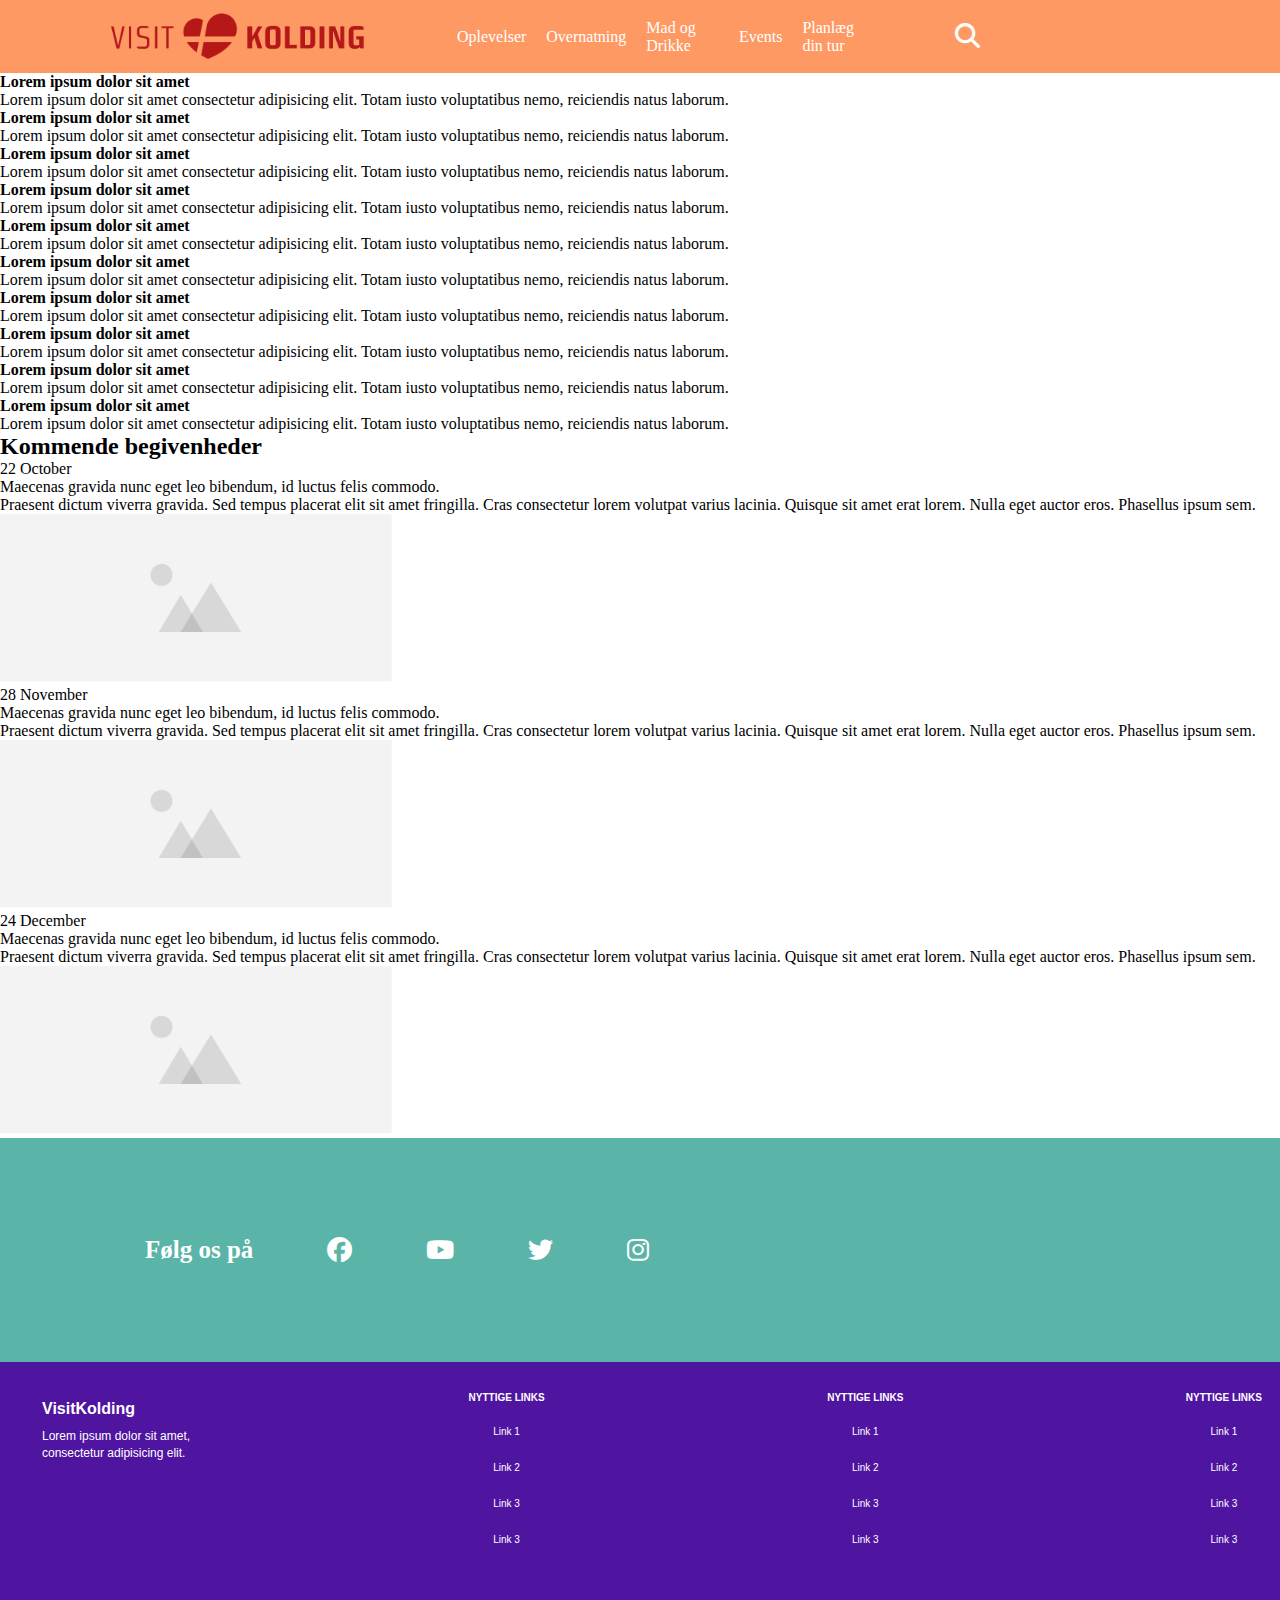
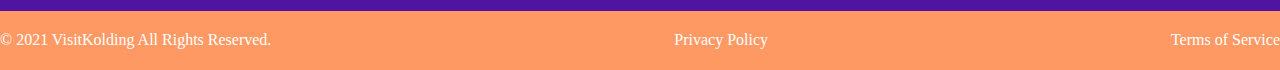
<file: index.html>
<!DOCTYPE html>
<html lang="en">
  <head>
    <meta charset="UTF-8" />
    <meta name="viewport" content="width=device-width, initial-scale=1.0" />
    <title>VisitKolding</title>
    <link rel="stylesheet" href="/assets/css/mainstyle.css" />

    <link
      rel="stylesheet"
      href="https://cdnjs.cloudflare.com/ajax/libs/font-awesome/6.7.2/css/all.min.css"
      integrity="sha512-Evv84Mr4kqVGRNSgIGL/F/aIDqQb7xQ2vcrdIwxfjThSH8CSR7PBEakCr51Ck+w+/U6swU2Im1vVX0SVk9ABhg=="
      crossorigin="anonymous"
      referrerpolicy="no-referrer"
    />
  </head>
  <body>
    <nav>
      <ul>
        <li>
          <a href="#"><img src="/assets/img/logo.png" alt="#" /></a>
        </li>
        <li><a href="#">Oplevelser</a></li>
        <li><a href="#">Overnatning</a></li>
        <li><a href="#">Mad og Drikke</a></li>
        <li><a href="#">Events</a></li>
        <li><a href="#">Planlæg din tur</a></li>
        <li><i class="fa-solid fa-magnifying-glass"></i></li>
      </ul>
    </nav>
    <header></header>
    <main class="gallery">
      <section id="imgOne">
        <h4>Lorem ipsum dolor sit amet</h4>
        <p>
          Lorem ipsum dolor sit amet consectetur adipisicing elit. Totam iusto
          voluptatibus nemo, reiciendis natus laborum.
        </p>
      </section>
      <section id="imgTwo">
        <h4>Lorem ipsum dolor sit amet</h4>
        <p>
          Lorem ipsum dolor sit amet consectetur adipisicing elit. Totam iusto
          voluptatibus nemo, reiciendis natus laborum.
        </p>
      </section>
      <section id="imgThree">
        <h4>Lorem ipsum dolor sit amet</h4>
        <p>
          Lorem ipsum dolor sit amet consectetur adipisicing elit. Totam iusto
          voluptatibus nemo, reiciendis natus laborum.
        </p>
      </section>
      <section id="imgFour">
        <h4>Lorem ipsum dolor sit amet</h4>
        <p>
          Lorem ipsum dolor sit amet consectetur adipisicing elit. Totam iusto
          voluptatibus nemo, reiciendis natus laborum.
        </p>
      </section>
      <section id="imgFive">
        <h4>Lorem ipsum dolor sit amet</h4>
        <p>
          Lorem ipsum dolor sit amet consectetur adipisicing elit. Totam iusto
          voluptatibus nemo, reiciendis natus laborum.
        </p>
      </section>
      <section id="imgSix">
        <h4>Lorem ipsum dolor sit amet</h4>
        <p>
          Lorem ipsum dolor sit amet consectetur adipisicing elit. Totam iusto
          voluptatibus nemo, reiciendis natus laborum.
        </p>
      </section>
      <section id="imgSeven">
        <h4>Lorem ipsum dolor sit amet</h4>
        <p>
          Lorem ipsum dolor sit amet consectetur adipisicing elit. Totam iusto
          voluptatibus nemo, reiciendis natus laborum.
        </p>
      </section>
      <section id="imgEight">
        <h4>Lorem ipsum dolor sit amet</h4>
        <p>
          Lorem ipsum dolor sit amet consectetur adipisicing elit. Totam iusto
          voluptatibus nemo, reiciendis natus laborum.
        </p>
      </section>
      <section id="imgNine">
        <h4>Lorem ipsum dolor sit amet</h4>
        <p>
          Lorem ipsum dolor sit amet consectetur adipisicing elit. Totam iusto
          voluptatibus nemo, reiciendis natus laborum.
        </p>
      </section>
      <section id="imgTen">
        <h4>Lorem ipsum dolor sit amet</h4>
        <p>
          Lorem ipsum dolor sit amet consectetur adipisicing elit. Totam iusto
          voluptatibus nemo, reiciendis natus laborum.
        </p>
      </section>
    </main>
    <section class="events">
      <h2>Kommende begivenheder</h2>

      <div class="event">
        <div class="event-date">
          <span class="day">22</span>
          <span class="month">October</span>
        </div>
        <div class="event-text">
          <p class="intro">
            Maecenas gravida nunc eget leo bibendum, id luctus felis commodo.
          </p>
          <p>
            Praesent dictum viverra gravida. Sed tempus placerat elit sit amet
            fringilla. Cras consectetur lorem volutpat varius lacinia. Quisque
            sit amet erat lorem. Nulla eget auctor eros. Phasellus ipsum sem.
          </p>
        </div>
        <div class="event-image">
          <img src="/assets/img/Placement Area.png" alt="Event Image" />
        </div>
      </div>

      <div class="event">
        <div class="event-date">
          <span class="day">28</span>
          <span class="month">November</span>
        </div>
        <div class="event-text">
          <p class="intro">
            Maecenas gravida nunc eget leo bibendum, id luctus felis commodo.
          </p>
          <p>
            Praesent dictum viverra gravida. Sed tempus placerat elit sit amet
            fringilla. Cras consectetur lorem volutpat varius lacinia. Quisque
            sit amet erat lorem. Nulla eget auctor eros. Phasellus ipsum sem.
          </p>
        </div>
        <div class="event-image">
          <img src="/assets/img/Placement Area.png" alt="Event Image" />
        </div>
      </div>

      <div class="event">
        <div class="event-date">
          <span class="day">24</span>
          <span class="month">December</span>
        </div>
        <div class="event-text">
          <p class="intro">
            Maecenas gravida nunc eget leo bibendum, id luctus felis commodo.
          </p>
          <p>
            Praesent dictum viverra gravida. Sed tempus placerat elit sit amet
            fringilla. Cras consectetur lorem volutpat varius lacinia. Quisque
            sit amet erat lorem. Nulla eget auctor eros. Phasellus ipsum sem.
          </p>
        </div>
        <div class="event-image">
          <img src="/assets/img/Placement Area.png" alt="Event Image" />
        </div>
      </div>
    </section>

    <section class="explore"></section>
    <section class="map"></section>
    <section class="aqua">
      <h3>Følg os på</h3>
      <i class="fa-brands fa-facebook"></i>
      <i class="fa-brands fa-youtube"></i> <i class="fa-brands fa-twitter"></i>
      <i class="fa-brands fa-instagram"></i>
    </section>
    <section class="links">
      <div class="info">
        <h4>VisitKolding</h4>
        <p>Lorem ipsum dolor sit amet, consectetur adipisicing elit.</p>
      </div>
      <ul>
        <li>Nyttige links</li>
        <li>Link 1</li>
        <li>Link 2</li>
        <li>Link 3</li>
        <li>Link 3</li>
      </ul>
      <ul>
        <li>Nyttige links</li>
        <li>Link 1</li>
        <li>Link 2</li>
        <li>Link 3</li>
        <li>Link 3</li>
      </ul>
      <ul>
        <li>Nyttige links</li>
        <li>Link 1</li>
        <li>Link 2</li>
        <li>Link 3</li>
        <li>Link 3</li>
      </ul>
    </section>
    <footer>
      <p>© 2021 VisitKolding All Rights Reserved.</p>
      <p>Privacy Policy</p>
      <p>Terms of Service</p>
    </footer>
  </body>
</html>
</file>
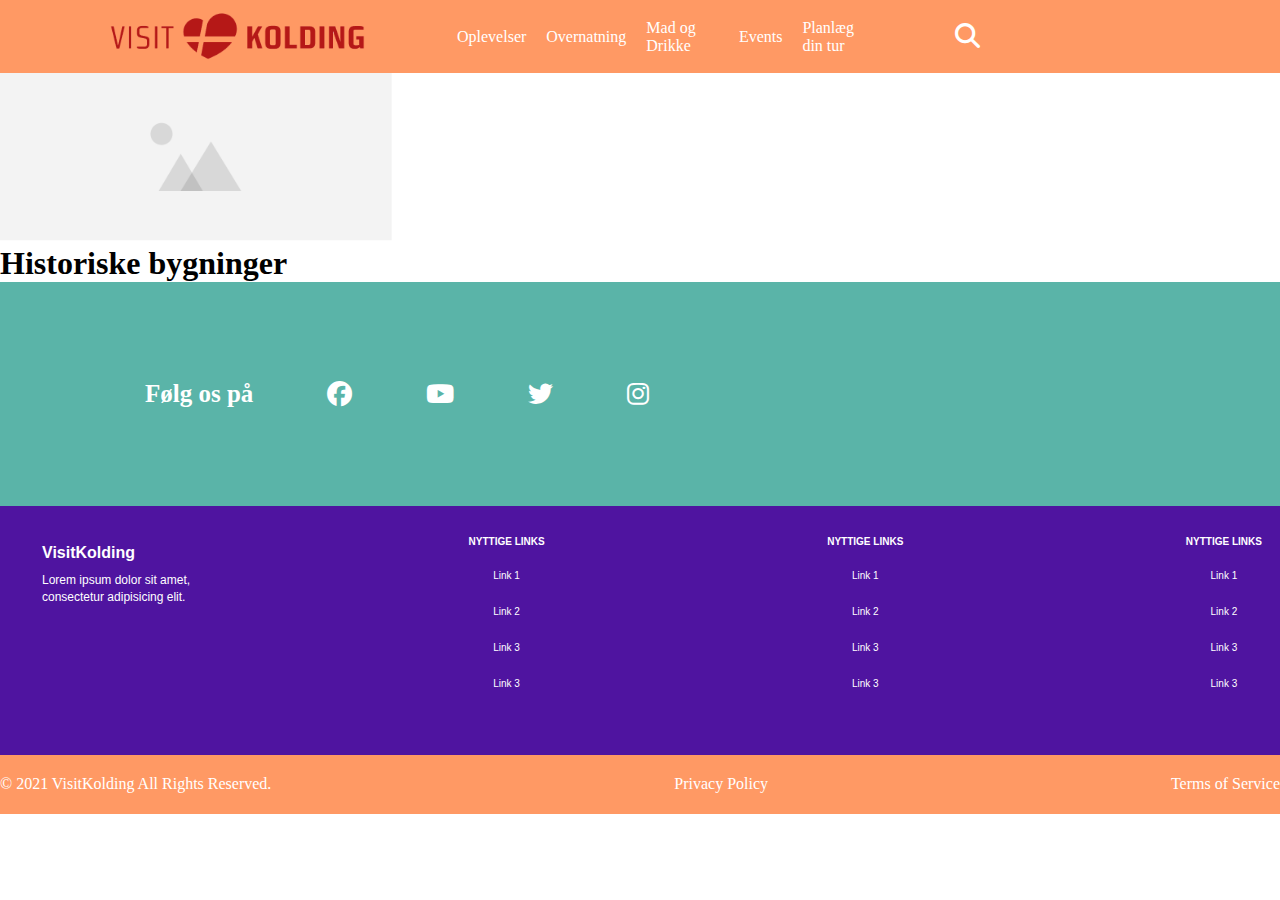
<file: site1.html>
<!DOCTYPE html>
<html lang="en">
  <head>
    <meta charset="UTF-8" />
    <meta name="viewport" content="width=device-width, initial-scale=1.0" />
    <title>VisitKolding</title>
    <link rel="stylesheet" href="/assets/css/mainstyle.css" />

    <link
      rel="stylesheet"
      href="https://cdnjs.cloudflare.com/ajax/libs/font-awesome/6.7.2/css/all.min.css"
      integrity="sha512-Evv84Mr4kqVGRNSgIGL/F/aIDqQb7xQ2vcrdIwxfjThSH8CSR7PBEakCr51Ck+w+/U6swU2Im1vVX0SVk9ABhg=="
      crossorigin="anonymous"
      referrerpolicy="no-referrer"
    />
  </head>
  <body>
    <nav>
      <ul>
        <li>
          <a href="#"><img src="/assets/img/logo.png" alt="#" /></a>
        </li>
        <li><a href="#">Oplevelser</a></li>
        <li><a href="#">Overnatning</a></li>
        <li><a href="#">Mad og Drikke</a></li>
        <li><a href="#">Events</a></li>
        <li><a href="#">Planlæg din tur</a></li>
        <li><i class="fa-solid fa-magnifying-glass"></i></li>
      </ul>
    </nav>
    <header>
      <img src="/assets/img/Placement Area.png" alt="" />
      <h1>Historiske bygninger</h1>
    </header>

    <section class="aqua">
      <h3>Følg os på</h3>
      <i class="fa-brands fa-facebook"></i>
      <i class="fa-brands fa-youtube"></i> <i class="fa-brands fa-twitter"></i>
      <i class="fa-brands fa-instagram"></i>
    </section>
    <section class="links">
      <div class="info">
        <h4>VisitKolding</h4>
        <p>Lorem ipsum dolor sit amet, consectetur adipisicing elit.</p>
      </div>
      <ul>
        <li>Nyttige links</li>
        <li>Link 1</li>
        <li>Link 2</li>
        <li>Link 3</li>
        <li>Link 3</li>
      </ul>
      <ul>
        <li>Nyttige links</li>
        <li>Link 1</li>
        <li>Link 2</li>
        <li>Link 3</li>
        <li>Link 3</li>
      </ul>
      <ul>
        <li>Nyttige links</li>
        <li>Link 1</li>
        <li>Link 2</li>
        <li>Link 3</li>
        <li>Link 3</li>
      </ul>
    </section>
    <footer>
      <p>© 2021 VisitKolding All Rights Reserved.</p>
      <p>Privacy Policy</p>
      <p>Terms of Service</p>
    </footer>
  </body>
</html>
</file>
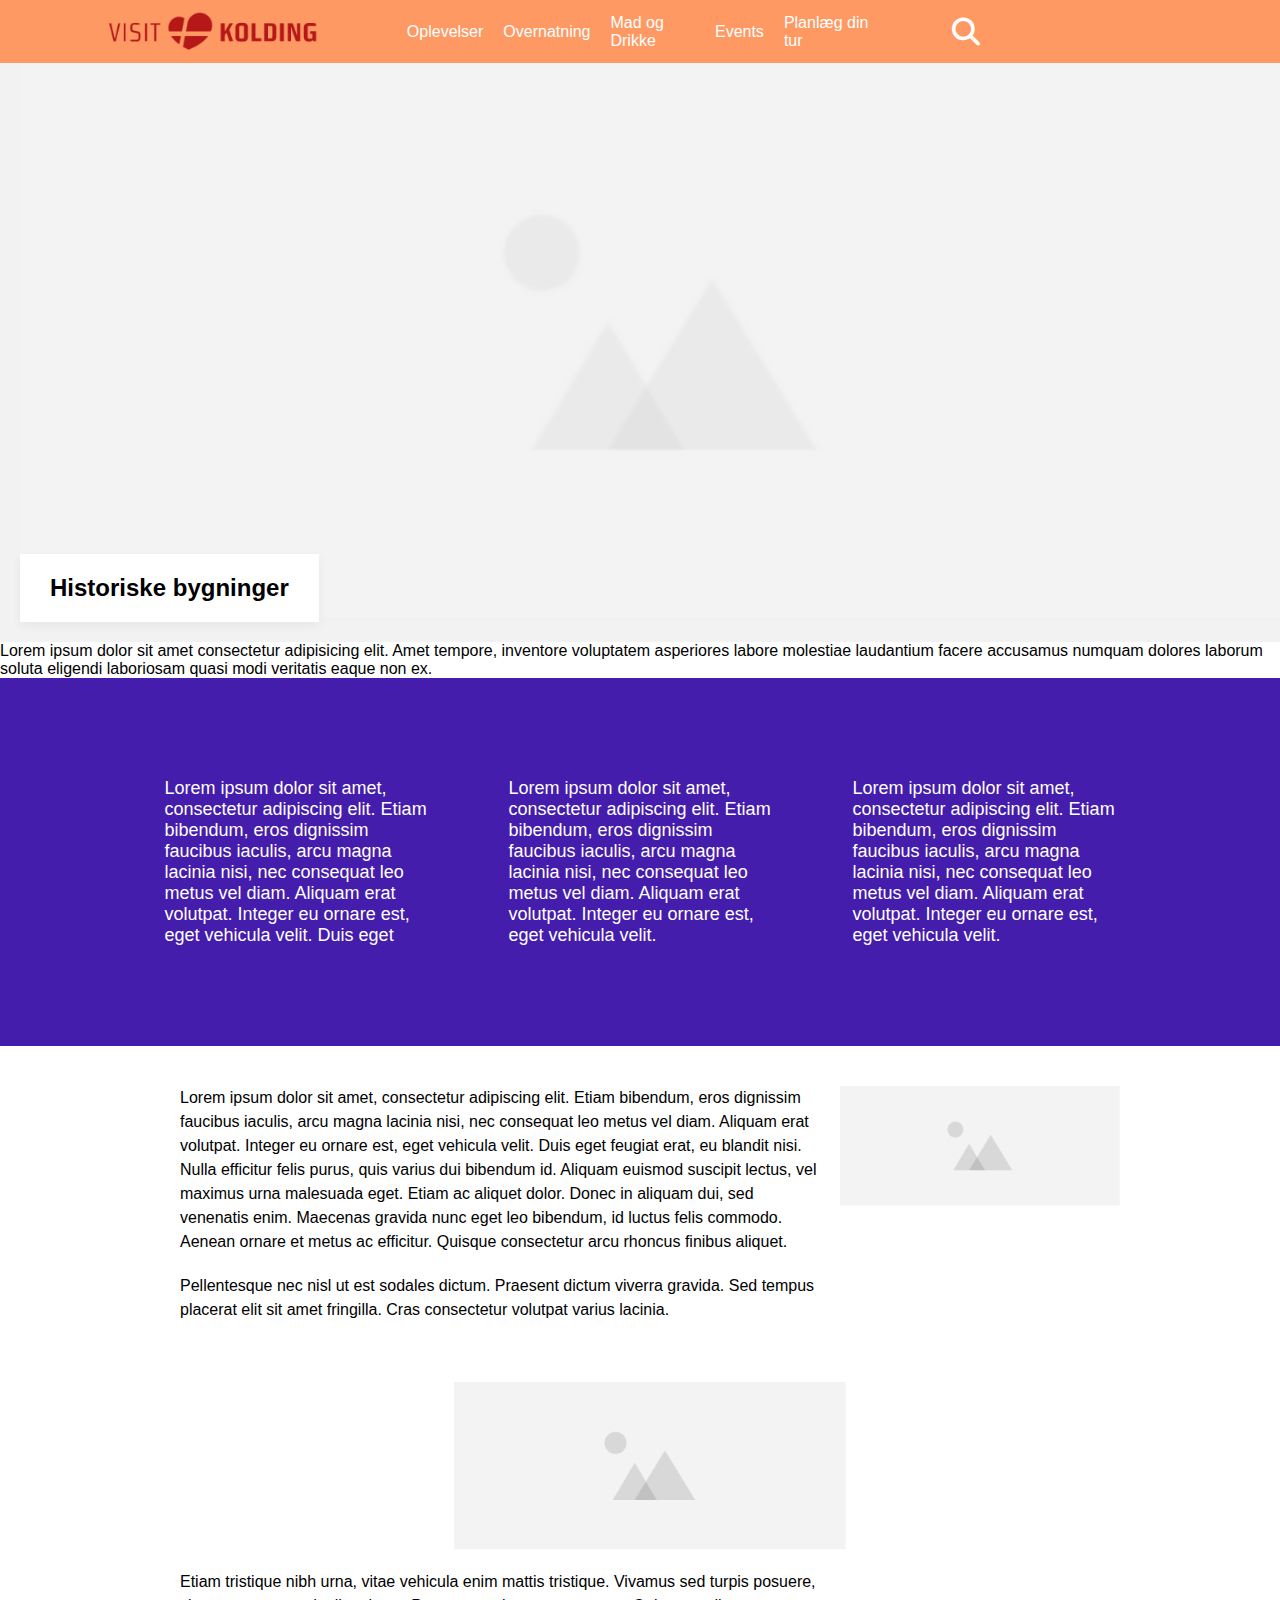
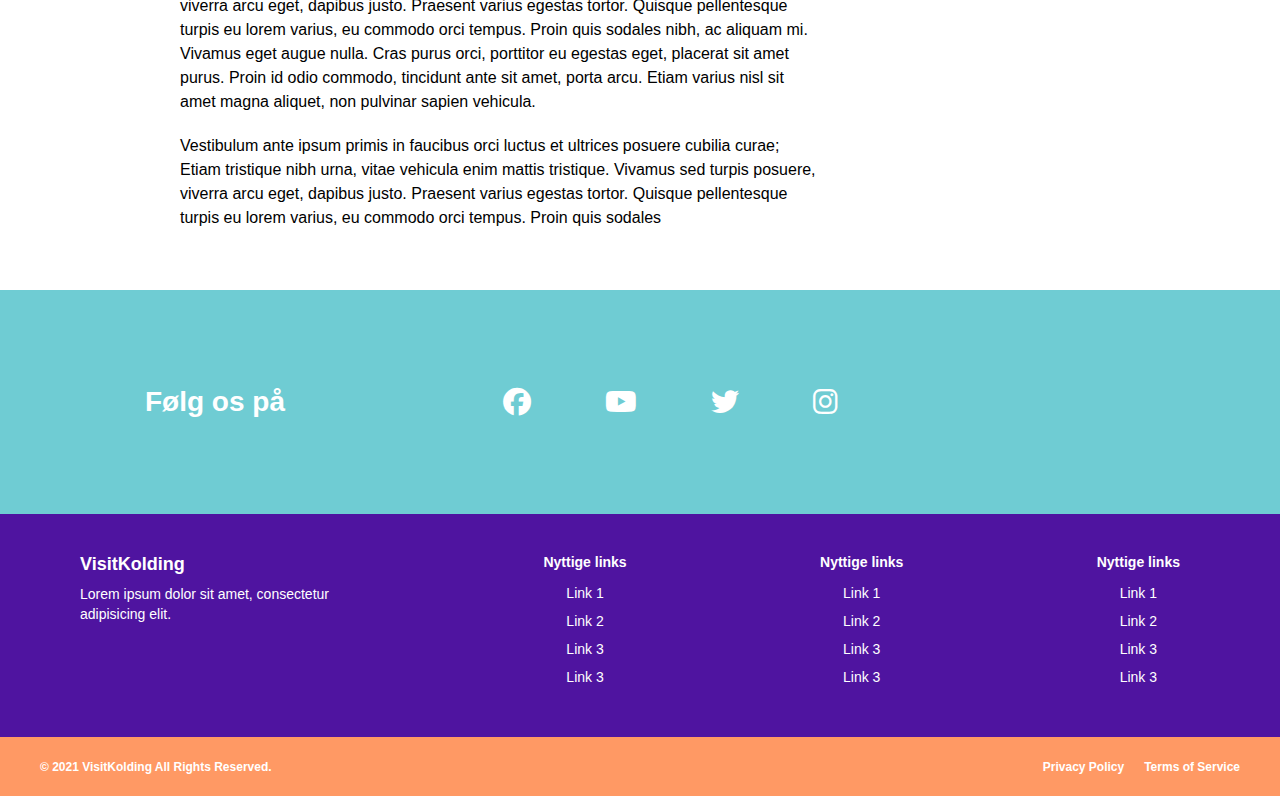
<file: site2.html>
<!DOCTYPE html>
<html lang="en">
  <head>
    <meta charset="UTF-8" />
    <meta name="viewport" content="width=device-width, initial-scale=1.0" />
    <title>VisitKolding</title>
    <link rel="stylesheet" href="/assets/css/site2.css" />

    <link
      rel="stylesheet"
      href="https://cdnjs.cloudflare.com/ajax/libs/font-awesome/6.7.2/css/all.min.css"
      integrity="sha512-Evv84Mr4kqVGRNSgIGL/F/aIDqQb7xQ2vcrdIwxfjThSH8CSR7PBEakCr51Ck+w+/U6swU2Im1vVX0SVk9ABhg=="
      crossorigin="anonymous"
      referrerpolicy="no-referrer"
    />
  </head>
  <body>
    <nav>
      <ul>
        <li>
          <a href="/index.html"><img src="/assets/img/logo.png" alt="#" /></a>
        </li>
        <li><a href="/site1.html">Oplevelser</a></li>
        <li><a href="/site2.html">Overnatning</a></li>
        <li><a href="/site3.html">Mad og Drikke</a></li>
        <li><a href="/site4.html">Events</a></li>
        <li><a href="#">Planlæg din tur</a></li>
        <li><i class="fa-solid fa-magnifying-glass"></i></li>
      </ul>
    </nav>
    <header>
      <img src="/assets/img/Placement Area.png" alt="" />
      <h1>Historiske bygninger</h1>
    </header>

    <section class="whitetext">
      <p>
        Lorem ipsum dolor sit amet consectetur adipisicing elit. Amet tempore,
        inventore voluptatem asperiores labore molestiae laudantium facere
        accusamus numquam dolores laborum soluta eligendi laboriosam quasi modi
        veritatis eaque non ex.
      </p>
    </section>
    <section class="columns">
      <p>
        Lorem ipsum dolor sit amet, consectetur adipiscing elit. Etiam bibendum,
        eros dignissim faucibus iaculis, arcu magna lacinia nisi, nec consequat
        leo metus vel diam. Aliquam erat volutpat. Integer eu ornare est, eget
        vehicula velit. Duis eget
      </p>
      <p>
        Lorem ipsum dolor sit amet, consectetur adipiscing elit. Etiam bibendum,
        eros dignissim faucibus iaculis, arcu magna lacinia nisi, nec consequat
        leo metus vel diam. Aliquam erat volutpat. Integer eu ornare est, eget
        vehicula velit.
      </p>
      <p>
        Lorem ipsum dolor sit amet, consectetur adipiscing elit. Etiam bibendum,
        eros dignissim faucibus iaculis, arcu magna lacinia nisi, nec consequat
        leo metus vel diam. Aliquam erat volutpat. Integer eu ornare est, eget
        vehicula velit.
      </p>
    </section>

    <section class="text">
      <div class="text-column">
        <p>
          Lorem ipsum dolor sit amet, consectetur adipiscing elit. Etiam
          bibendum, eros dignissim faucibus iaculis, arcu magna lacinia nisi,
          nec consequat leo metus vel diam. Aliquam erat volutpat. Integer eu
          ornare est, eget vehicula velit. Duis eget feugiat erat, eu blandit
          nisi. Nulla efficitur felis purus, quis varius dui bibendum id.
          Aliquam euismod suscipit lectus, vel maximus urna malesuada eget.
          Etiam ac aliquet dolor. Donec in aliquam dui, sed venenatis enim.
          Maecenas gravida nunc eget leo bibendum, id luctus felis commodo.
          Aenean ornare et metus ac efficitur. Quisque consectetur arcu rhoncus
          finibus aliquet.
        </p>
        <p>
          Pellentesque nec nisl ut est sodales dictum. Praesent dictum viverra
          gravida. Sed tempus placerat elit sit amet fringilla. Cras consectetur
          volutpat varius lacinia.
        </p>
      </div>
      <div class="image-right">
        <img src="/assets/img/Placement Area.png" alt="Placeholder" />
      </div>
      <div class="image-full">
        <img src="/assets/img/Placement Area.png" alt="Placeholder" />
      </div>
      <div class="text-column">
        <p>
          Etiam tristique nibh urna, vitae vehicula enim mattis tristique.
          Vivamus sed turpis posuere, viverra arcu eget, dapibus justo. Praesent
          varius egestas tortor. Quisque pellentesque turpis eu lorem varius, eu
          commodo orci tempus. Proin quis sodales nibh, ac aliquam mi. Vivamus
          eget augue nulla. Cras purus orci, porttitor eu egestas eget, placerat
          sit amet purus. Proin id odio commodo, tincidunt ante sit amet, porta
          arcu. Etiam varius nisl sit amet magna aliquet, non pulvinar sapien
          vehicula.
        </p>
        <p>
          Vestibulum ante ipsum primis in faucibus orci luctus et ultrices
          posuere cubilia curae; Etiam tristique nibh urna, vitae vehicula enim
          mattis tristique. Vivamus sed turpis posuere, viverra arcu eget,
          dapibus justo. Praesent varius egestas tortor. Quisque pellentesque
          turpis eu lorem varius, eu commodo orci tempus. Proin quis sodales
        </p>
      </div>
    </section>

    <section class="aqua">
      <h3>Følg os på</h3>
      <i class="fa-brands fa-facebook"></i>
      <i class="fa-brands fa-youtube"></i> <i class="fa-brands fa-twitter"></i>
      <i class="fa-brands fa-instagram"></i>
    </section>

    <section class="links">
      <div class="info">
        <h4>VisitKolding</h4>
        <p>Lorem ipsum dolor sit amet, consectetur adipisicing elit.</p>
      </div>
      <ul>
        <li>Nyttige links</li>
        <li>Link 1</li>
        <li>Link 2</li>
        <li>Link 3</li>
        <li>Link 3</li>
      </ul>
      <ul>
        <li>Nyttige links</li>
        <li>Link 1</li>
        <li>Link 2</li>
        <li>Link 3</li>
        <li>Link 3</li>
      </ul>
      <ul>
        <li>Nyttige links</li>
        <li>Link 1</li>
        <li>Link 2</li>
        <li>Link 3</li>
        <li>Link 3</li>
      </ul>
    </section>
    <footer>
      <div>© 2021 VisitKolding All Rights Reserved.</div>
      <div class="footer-links">
        <a href="#">Privacy Policy</a>
        <a href="#">Terms of Service</a>
      </div>
    </footer>
  </body>
</html>
</file>
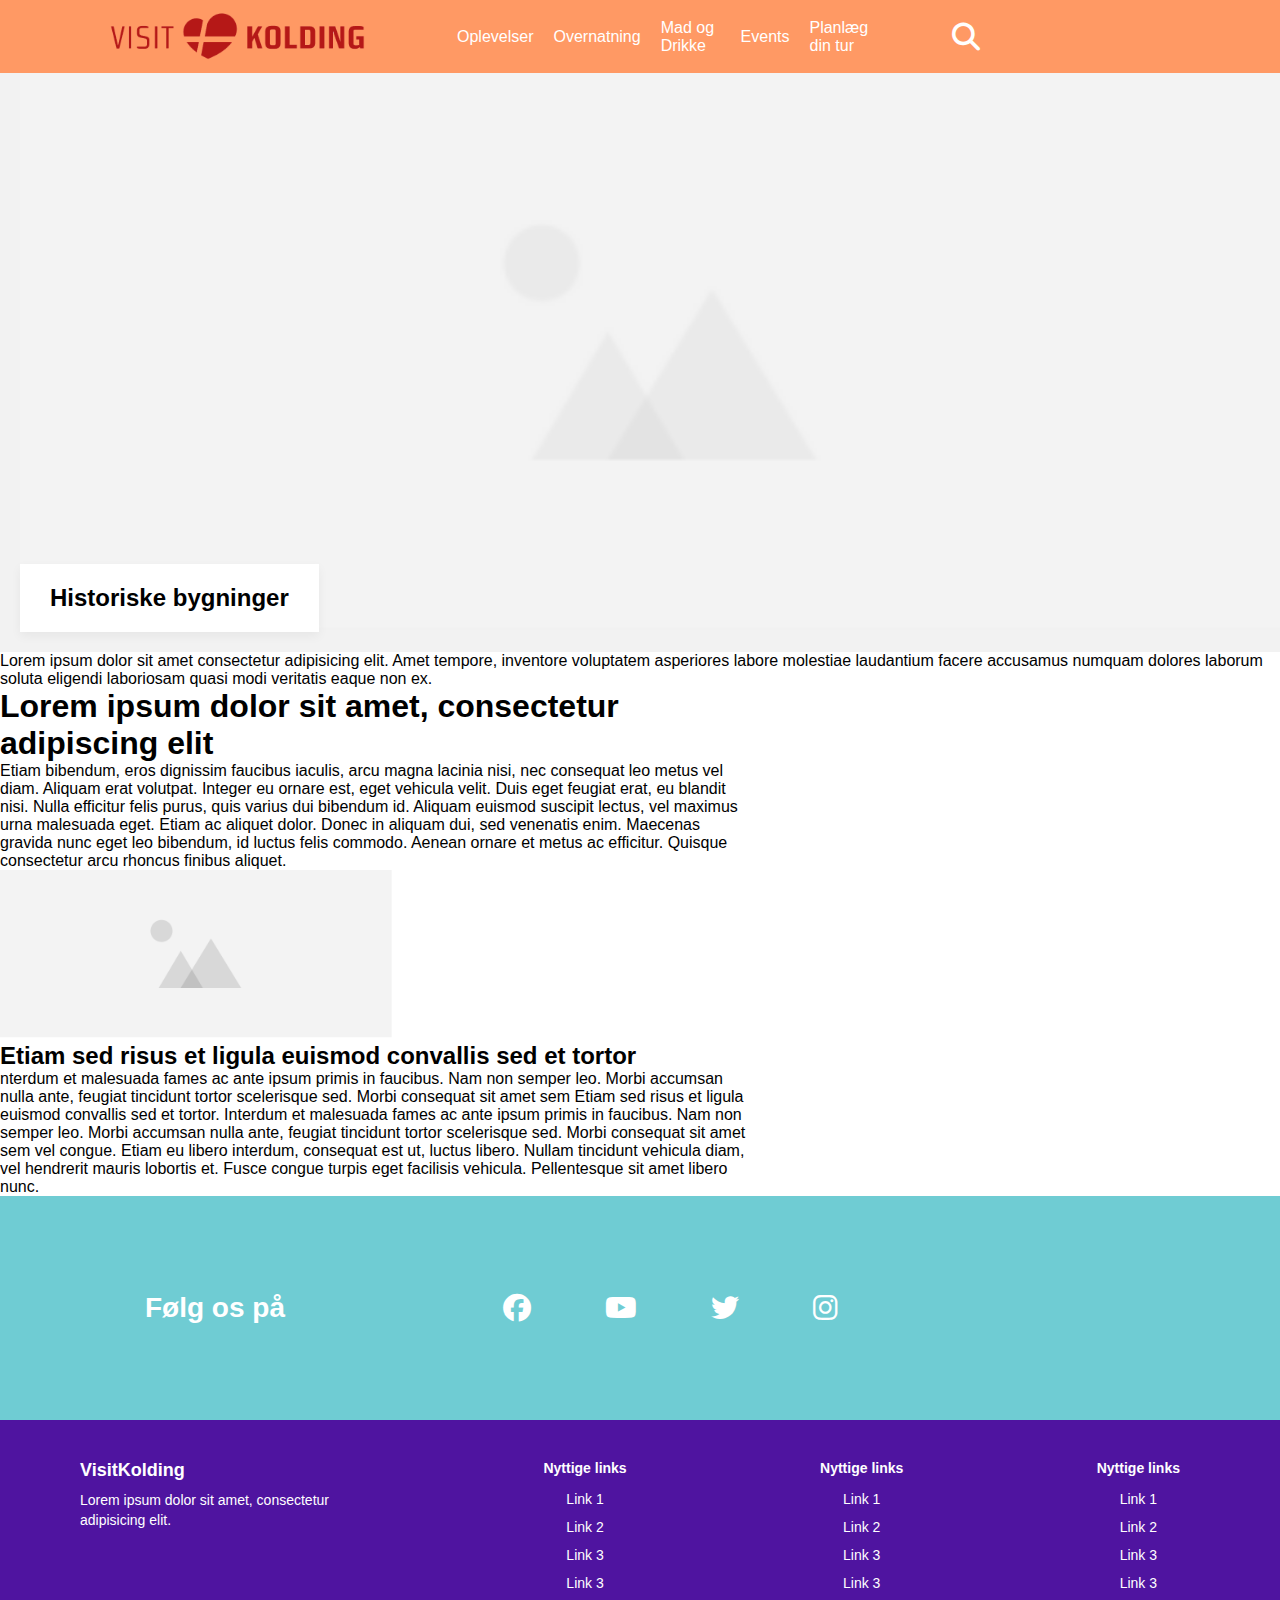
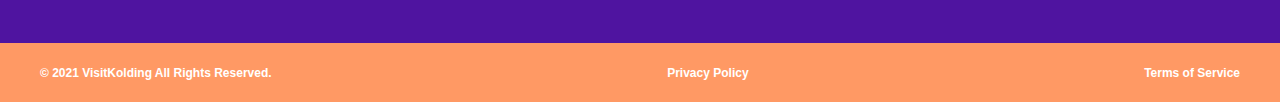
<file: site3.html>
<!DOCTYPE html>
<html lang="en">
  <head>
    <meta charset="UTF-8" />
    <meta name="viewport" content="width=device-width, initial-scale=1.0" />
    <title>VisitKolding</title>
    <link rel="stylesheet" href="/assets/css/site3.css" />

    <link
      rel="stylesheet"
      href="https://cdnjs.cloudflare.com/ajax/libs/font-awesome/6.7.2/css/all.min.css"
      integrity="sha512-Evv84Mr4kqVGRNSgIGL/F/aIDqQb7xQ2vcrdIwxfjThSH8CSR7PBEakCr51Ck+w+/U6swU2Im1vVX0SVk9ABhg=="
      crossorigin="anonymous"
      referrerpolicy="no-referrer"
    />
  </head>
  <body>
    <nav>
      <ul>
        <li>
          <a href="/index.html"><img src="/assets/img/logo.png" alt="#" /></a>
        </li>
        <li><a href="/site1.html">Oplevelser</a></li>
        <li><a href="/site2.html">Overnatning</a></li>
        <li><a href="/site3.html">Mad og Drikke</a></li>
        <li><a href="/site4.html">Events</a></li>
        <li><a href="#">Planlæg din tur</a></li>
        <li><i class="fa-solid fa-magnifying-glass"></i></li>
      </ul>
    </nav>
    <header>
      <img src="/assets/img/Placement Area.png" alt="" />
      <h1>Historiske bygninger</h1>
    </header>

    <section class="whitetext">
      <p>
        Lorem ipsum dolor sit amet consectetur adipisicing elit. Amet tempore,
        inventore voluptatem asperiores labore molestiae laudantium facere
        accusamus numquam dolores laborum soluta eligendi laboriosam quasi modi
        veritatis eaque non ex.
      </p>
    </section>
    <section class="main">
      <h1>Lorem ipsum dolor sit amet, consectetur adipiscing elit</h1>
      <p>
        Etiam bibendum, eros dignissim faucibus iaculis, arcu magna lacinia
        nisi, nec consequat leo metus vel diam. Aliquam erat volutpat. Integer
        eu ornare est, eget vehicula velit. Duis eget feugiat erat, eu blandit
        nisi. Nulla efficitur felis purus, quis varius dui bibendum id. Aliquam
        euismod suscipit lectus, vel maximus urna malesuada eget. Etiam ac
        aliquet dolor. Donec in aliquam dui, sed venenatis enim. Maecenas
        gravida nunc eget leo bibendum, id luctus felis commodo. Aenean ornare
        et metus ac efficitur. Quisque consectetur arcu rhoncus finibus aliquet.
      </p>
      <img src="/assets/img/Placement Area.png" alt="placement" />
      <h2>Etiam sed risus et ligula euismod convallis sed et tortor</h2>
      <p>
        nterdum et malesuada fames ac ante ipsum primis in faucibus. Nam non
        semper leo. Morbi accumsan nulla ante, feugiat tincidunt tortor
        scelerisque sed. Morbi consequat sit amet sem Etiam sed risus et ligula
        euismod convallis sed et tortor. Interdum et malesuada fames ac ante
        ipsum primis in faucibus. Nam non semper leo. Morbi accumsan nulla ante,
        feugiat tincidunt tortor scelerisque sed. Morbi consequat sit amet sem
        vel congue. Etiam eu libero interdum, consequat est ut, luctus libero.
        Nullam tincidunt vehicula diam, vel hendrerit mauris lobortis et. Fusce
        congue turpis eget facilisis vehicula. Pellentesque sit amet libero
        nunc.
      </p>
    </section>

    <section class="aqua">
      <h3>Følg os på</h3>
      <i class="fa-brands fa-facebook"></i>
      <i class="fa-brands fa-youtube"></i> <i class="fa-brands fa-twitter"></i>
      <i class="fa-brands fa-instagram"></i>
    </section>

    <section class="links">
      <div class="info">
        <h4>VisitKolding</h4>
        <p>Lorem ipsum dolor sit amet, consectetur adipisicing elit.</p>
      </div>
      <ul>
        <li>Nyttige links</li>
        <li>Link 1</li>
        <li>Link 2</li>
        <li>Link 3</li>
        <li>Link 3</li>
      </ul>
      <ul>
        <li>Nyttige links</li>
        <li>Link 1</li>
        <li>Link 2</li>
        <li>Link 3</li>
        <li>Link 3</li>
      </ul>
      <ul>
        <li>Nyttige links</li>
        <li>Link 1</li>
        <li>Link 2</li>
        <li>Link 3</li>
        <li>Link 3</li>
      </ul>
    </section>
    <footer>
      <p>© 2021 VisitKolding All Rights Reserved.</p>
      <p>Privacy Policy</p>
      <p>Terms of Service</p>
    </footer>
  </body>
</html>
</file>
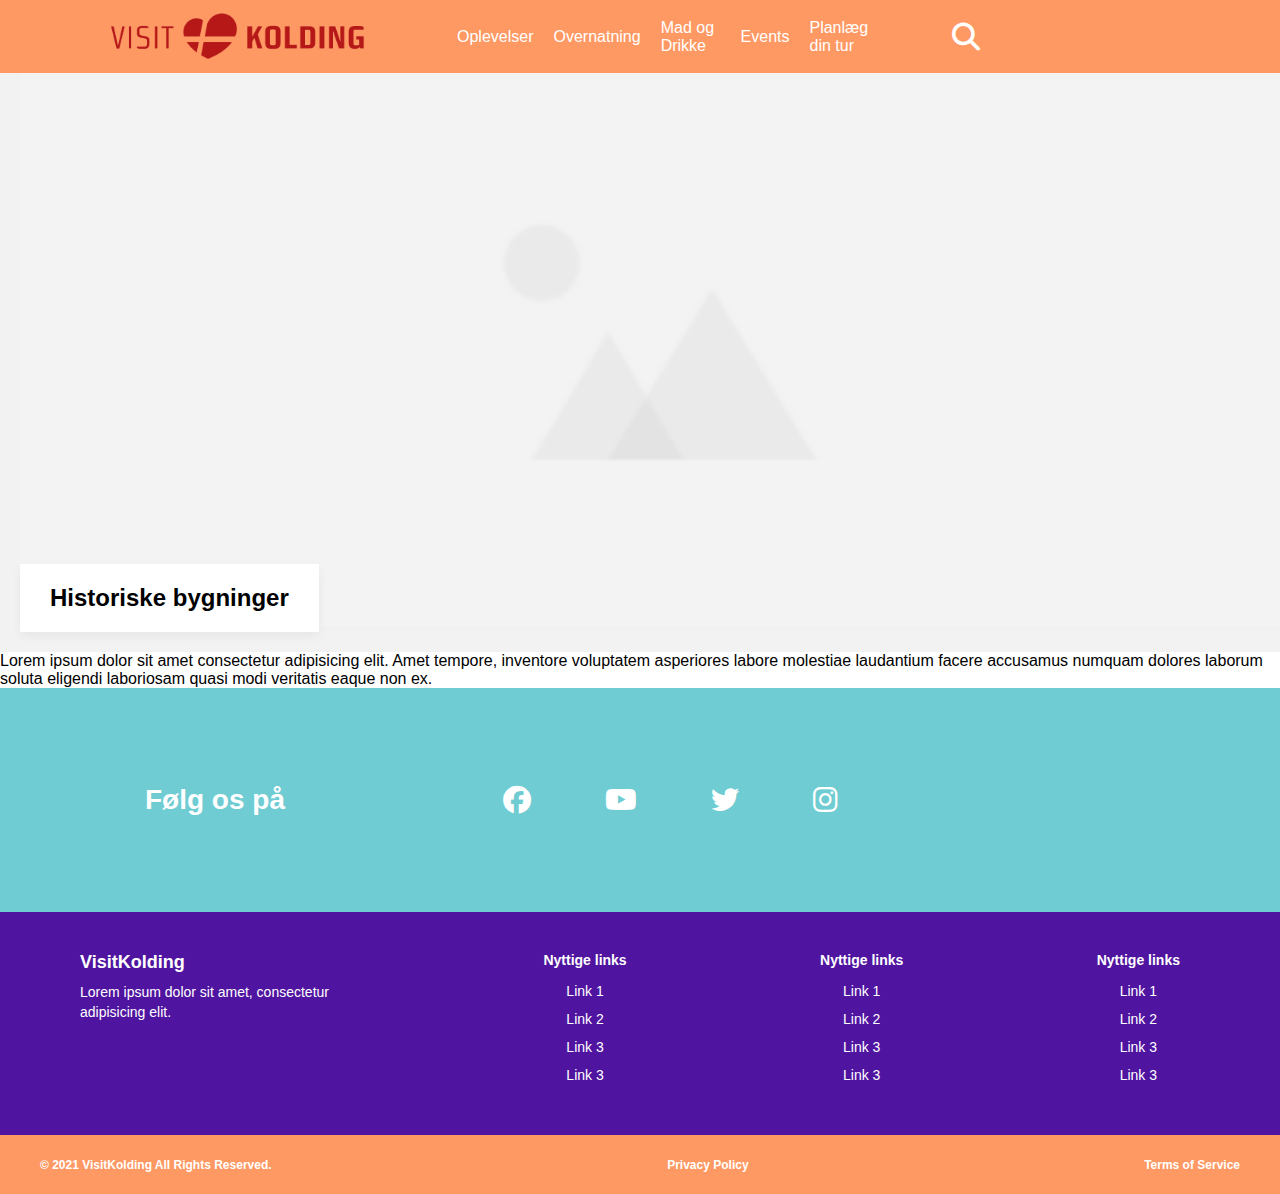
<file: site4.html>
<!DOCTYPE html>
<html lang="en">
  <head>
    <meta charset="UTF-8" />
    <meta name="viewport" content="width=device-width, initial-scale=1.0" />
    <title>VisitKolding</title>
    <link rel="stylesheet" href="/assets/css/site3.css" />

    <link
      rel="stylesheet"
      href="https://cdnjs.cloudflare.com/ajax/libs/font-awesome/6.7.2/css/all.min.css"
      integrity="sha512-Evv84Mr4kqVGRNSgIGL/F/aIDqQb7xQ2vcrdIwxfjThSH8CSR7PBEakCr51Ck+w+/U6swU2Im1vVX0SVk9ABhg=="
      crossorigin="anonymous"
      referrerpolicy="no-referrer"
    />
  </head>
  <body>
    <nav>
      <ul>
        <li>
          <a href="#"><img src="/assets/img/logo.png" alt="#" /></a>
        </li>
        <li><a href="#">Oplevelser</a></li>
        <li><a href="#">Overnatning</a></li>
        <li><a href="#">Mad og Drikke</a></li>
        <li><a href="#">Events</a></li>
        <li><a href="#">Planlæg din tur</a></li>
        <li><i class="fa-solid fa-magnifying-glass"></i></li>
      </ul>
    </nav>
    <header>
      <img src="/assets/img/Placement Area.png" alt="" />
      <h1>Historiske bygninger</h1>
    </header>

    <section class="whitetext">
      <p>
        Lorem ipsum dolor sit amet consectetur adipisicing elit. Amet tempore,
        inventore voluptatem asperiores labore molestiae laudantium facere
        accusamus numquam dolores laborum soluta eligendi laboriosam quasi modi
        veritatis eaque non ex.
      </p>
    </section>

    <section class="aqua">
      <h3>Følg os på</h3>
      <i class="fa-brands fa-facebook"></i>
      <i class="fa-brands fa-youtube"></i> <i class="fa-brands fa-twitter"></i>
      <i class="fa-brands fa-instagram"></i>
    </section>

    <section class="links">
      <div class="info">
        <h4>VisitKolding</h4>
        <p>Lorem ipsum dolor sit amet, consectetur adipisicing elit.</p>
      </div>
      <ul>
        <li>Nyttige links</li>
        <li>Link 1</li>
        <li>Link 2</li>
        <li>Link 3</li>
        <li>Link 3</li>
      </ul>
      <ul>
        <li>Nyttige links</li>
        <li>Link 1</li>
        <li>Link 2</li>
        <li>Link 3</li>
        <li>Link 3</li>
      </ul>
      <ul>
        <li>Nyttige links</li>
        <li>Link 1</li>
        <li>Link 2</li>
        <li>Link 3</li>
        <li>Link 3</li>
      </ul>
    </section>
    <footer>
      <p>© 2021 VisitKolding All Rights Reserved.</p>
      <p>Privacy Policy</p>
      <p>Terms of Service</p>
    </footer>
  </body>
</html>
</file>
<file: assets/css/mainstyle.css>
*,
*::before,
*::after {
  padding: 0;
  margin: 0;
  box-sizing: border-box;
  list-style-type: none;
  text-decoration: none;
}
/*Nav*/
nav ul,
a {
  background-color: #ff9964;
  display: flex;
  align-items: center;
  justify-content: center;
  color: white;
  gap: 20px;
  padding-top: 5px;
  padding-bottom: 5px;
}
nav ul li:first-child {
  margin-left: 100px;
  margin-right: 60px;
}
nav ul li:last-child {
  margin-right: 300px;
  margin-left: 60px;
}

/*Aqua - Følg os*/
.aqua {
  background-color: #5ab4a8;
  color: white;
  display: flex;
  height: 224px;
  gap: 74px;
  align-items: center;
  padding-left: 145px;
}
.aqua h3,
i {
  font-size: 25px;
}

/*Links*/
.links {
  height: 249px;
  background-color: #4f14a0;
  color: white;
  padding: 30px 2px;
  display: flex;
  justify-content: space-between;
  align-items: flex-start;
  font-family: sans-serif;
  font-size: 15px;
}
.links .info {
  max-width: 200px;
}

.links h4 {
  margin: 8px 0px 10px 40px;
  font-size: 16px;
  font-weight: bold;
}

.links p {
  margin: 8px 0px 10px 40px;
  line-height: 1.4;
  font-size: 12px;
}

.links ul {
  list-style: none;
  padding: 0;
  margin: 0 16px;
}

.links ul li {
  margin-bottom: 25px;
  font-size: 10px;
  text-align: center;
  font-weight: 300;
}

.links ul li:first-child {
  font-weight: bold;
  margin-bottom: 23px;
  text-transform: uppercase;
}

/*Footer*/
footer {
  background-color: #ff9964;
  color: white;
  height: 59px;
  display: flex;
  padding-top: 20px;
  justify-content: space-between;
  align-items: flex-start;
}
</file>
<file: assets/css/site2.css>
@import url("/assets/css/nav.css");
@import url("/assets/css/footer.css");
@import url("/assets/css/header.css");

*,
*::before,
*::after {
  padding: 0;
  margin: 0;
  box-sizing: border-box;
  list-style-type: none;
  text-decoration: none;
}

.columns {
  background-color: #441dac;
  color: white;
  min-height: 368px;
  columns: 3;
  display: flex;
  justify-content: center;
  align-items: center;
  gap: 81px;
}
.columns p {
  max-width: 263px;
  font-size: 18px;
}

.text {
  max-width: 960px;
  margin: 0 auto;
  padding: 40px 20px;
  display: grid;
  grid-template-columns: 640px 280px;
  gap: 20px;
}

.text-column {
  grid-column: 1;
}

.image-right {
  grid-column: 2;
  grid-row: 1 / 3;
  align-self: start;
}

.image-full {
  grid-column: 1 / 3;
  justify-self: center;
}

.text p {
  margin-bottom: 20px;
  line-height: 24px;
}

img {
  display: block;
  max-width: 100%;
  height: auto;
}
</file>
<file: assets/css/site3.css>
@import url("/assets/css/nav.css");
@import url("/assets/css/footer.css");
@import url("/assets/css/header.css");

*,
*::before,
*::after {
  padding: 0;
  margin: 0;
  box-sizing: border-box;
  list-style-type: none;
  text-decoration: none;
}

.main {
  justify-content: center;
  align-items: center;
  max-width: 747px;
}
</file>
